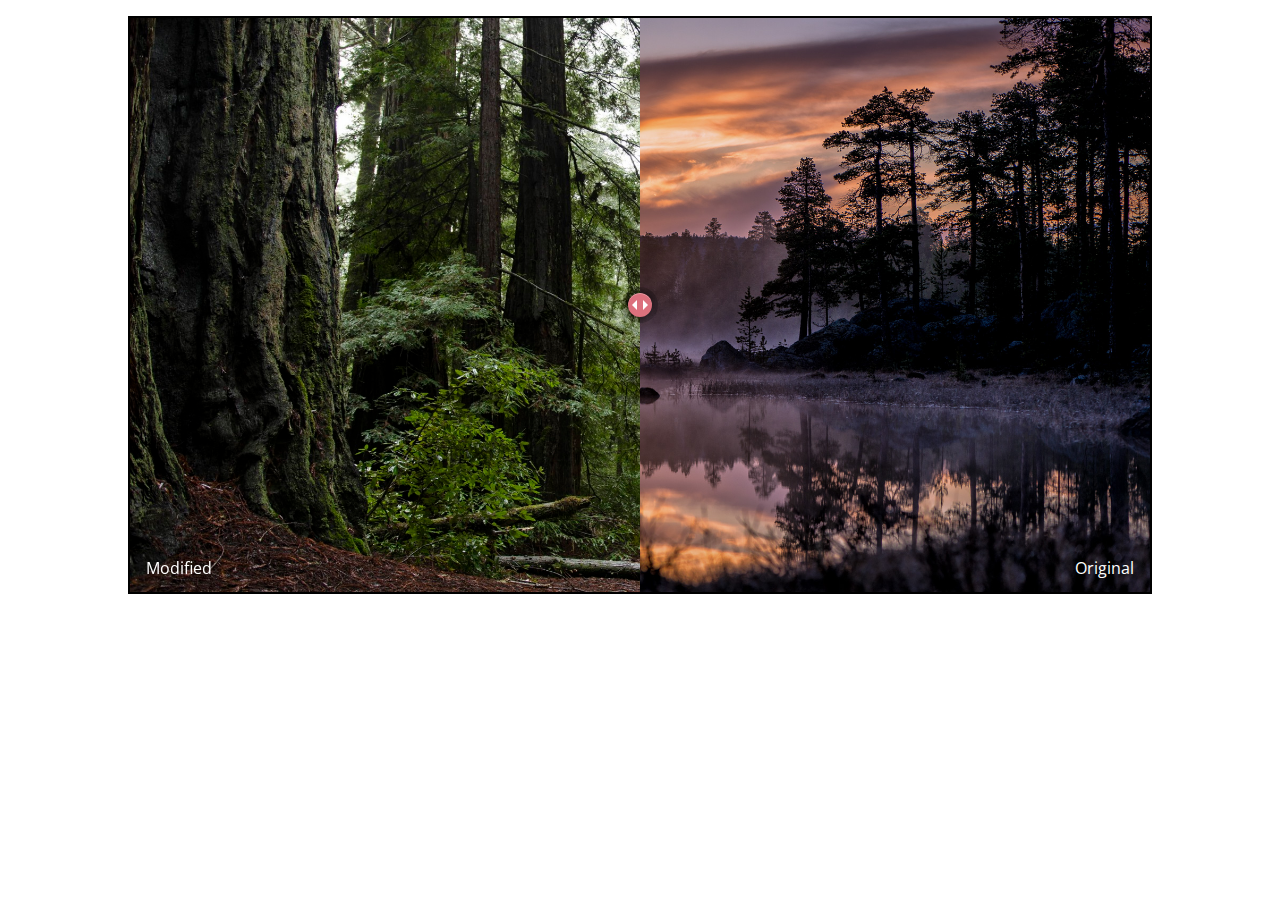
<file: ImageCompare/index.html>
<!doctype html>
<html lang="en" class="no-js">
<head>
	<link href='http://fonts.googleapis.com/css?family=Open+Sans:400,300,700' rel='stylesheet' type='text/css'>

	<link rel="stylesheet" href="css/reset.css"> <!-- CSS reset -->
	<link rel="stylesheet" href="css/style.css"> <!-- Resource style -->
	<script src="js/modernizr.js"></script> <!-- Modernizr -->
  	
	<title>Image Comparison Slider | CodyHouse</title>
</head>
<body>
	<figure class="cd-image-container">
		<img src="B.jpg" alt="Original Image">
		<span class="cd-image-label" data-type="original">Original</span>

		<div class="cd-resize-img"> <!-- the resizable image on top -->
			<img src="A.jpg" alt="Modified Image">
			<span class="cd-image-label" data-type="modified">Modified</span>
		</div>

		<span class="cd-handle"></span>
	</figure> <!-- cd-image-container -->
<script src="js/jquery-2.1.1.js"></script>
<script src="js/jquery.mobile.custom.min.js"></script> <!-- Resource jQuery -->
<script src="js/main.js"></script> <!-- Resource jQuery -->
</body>
</html>
</file>
<file: ImageCompare/css/style.css>
/* -------------------------------- 

Primary style

-------------------------------- */
*, *:after, *:before {
  -webkit-box-sizing: border-box;
  -moz-box-sizing: border-box;
  box-sizing: border-box;
}

body {
  font-size: 100%;
  font-family: "Open Sans", sans-serif;
  color: #445b7c;
}

a {
  color: #dc717d;
  text-decoration: none;
}

img {
  max-width: 100%;
}

/* -------------------------------- 

Main components 

-------------------------------- */

.cd-image-container {
  position: relative;
  width: 80%;
  margin: 1em auto;
  border: 2px solid black;
}
.cd-image-container img {
  display: block;
}

.cd-image-label {
  position: absolute;
  bottom: 0;
  right: 0;
  color: #ffffff;
  padding: 1em;
  -webkit-font-smoothing: antialiased;
  -moz-osx-font-smoothing: grayscale;
  opacity: 0;
  -webkit-transform: translateY(20px);
  -moz-transform: translateY(20px);
  -ms-transform: translateY(20px);
  -o-transform: translateY(20px);
  transform: translateY(20px);
  -webkit-transition: -webkit-transform 0.3s 0.7s, opacity 0.3s 0.7s;
  -moz-transition: -moz-transform 0.3s 0.7s, opacity 0.3s 0.7s;
  transition: transform 0.3s 0.7s, opacity 0.3s 0.7s;
}
.cd-image-label.is-hidden {
  visibility: hidden;
}
.is-visible .cd-image-label {
  opacity: 1;
  -webkit-transform: translateY(0);
  -moz-transform: translateY(0);
  -ms-transform: translateY(0);
  -o-transform: translateY(0);
  transform: translateY(0);
}

.cd-resize-img {
  position: absolute;
  top: 0;
  left: 0;
  width: 0;
  height: 100%;
  overflow: hidden;
  /* Force Hardware Acceleration in WebKit */
  -webkit-transform: translateZ(0);
  -moz-transform: translateZ(0);
  -ms-transform: translateZ(0);
  -o-transform: translateZ(0);
  transform: translateZ(0);
  -webkit-backface-visibility: hidden;
  backface-visibility: hidden;
}
.cd-resize-img img {
  position: absolute;
  left: 0;
  top: 0;
  display: block;
  height: 100%;
  width: auto;
  max-width: none;
}
.cd-resize-img .cd-image-label {
  right: auto;
  left: 0;
}
.is-visible .cd-resize-img {
  width: 50%;
  /* bounce in animation of the modified image */
  -webkit-animation: cd-bounce-in 0.7s;
  -moz-animation: cd-bounce-in 0.7s;
  animation: cd-bounce-in 0.7s;
}

@-webkit-keyframes cd-bounce-in {
  0% {
    width: 0;
  }
  60% {
    width: 55%;
  }
  100% {
    width: 50%;
  }
}
@-moz-keyframes cd-bounce-in {
  0% {
    width: 0;
  }
  60% {
    width: 55%;
  }
  100% {
    width: 50%;
  }
}
@keyframes cd-bounce-in {
  0% {
    width: 0;
  }
  60% {
    width: 55%;
  }
  100% {
    width: 50%;
  }
}
.cd-handle {
  position: absolute;
  height: 24px;
  width: 24px;
  /* center the element */
  left: 50%;
  top: 50%;
  margin-left: -12px;
  margin-top: -12px;
  border-radius: 50%;
  background: #dc717d url("../img/cd-arrows.svg") no-repeat center center;
  cursor: move;
  box-shadow: 0 0 0 6px rgba(0, 0, 0, 0.2), 0 0 10px rgba(0, 0, 0, 0.6), inset 0 1px 0 rgba(255, 255, 255, 0.3);
  opacity: 0;
  -webkit-transform: translate3d(0, 0, 0) scale(0);
  -moz-transform: translate3d(0, 0, 0) scale(0);
  -ms-transform: translate3d(0, 0, 0) scale(0);
  -o-transform: translate3d(0, 0, 0) scale(0);
  transform: translate3d(0, 0, 0) scale(0);
}
.cd-handle.draggable {
  /* change background color when element is active */
  background-color: #445b7c;
}
.is-visible .cd-handle {
  opacity: 1;
  -webkit-transform: translate3d(0, 0, 0) scale(1);
  -moz-transform: translate3d(0, 0, 0) scale(1);
  -ms-transform: translate3d(0, 0, 0) scale(1);
  -o-transform: translate3d(0, 0, 0) scale(1);
  transform: translate3d(0, 0, 0) scale(1);
  -webkit-transition: -webkit-transform 0.3s 0.7s, opacity 0s 0.7s;
  -moz-transition: -moz-transform 0.3s 0.7s, opacity 0s 0.7s;
  transition: transform 0.3s 0.7s, opacity 0s 0.7s;
}
</file>
